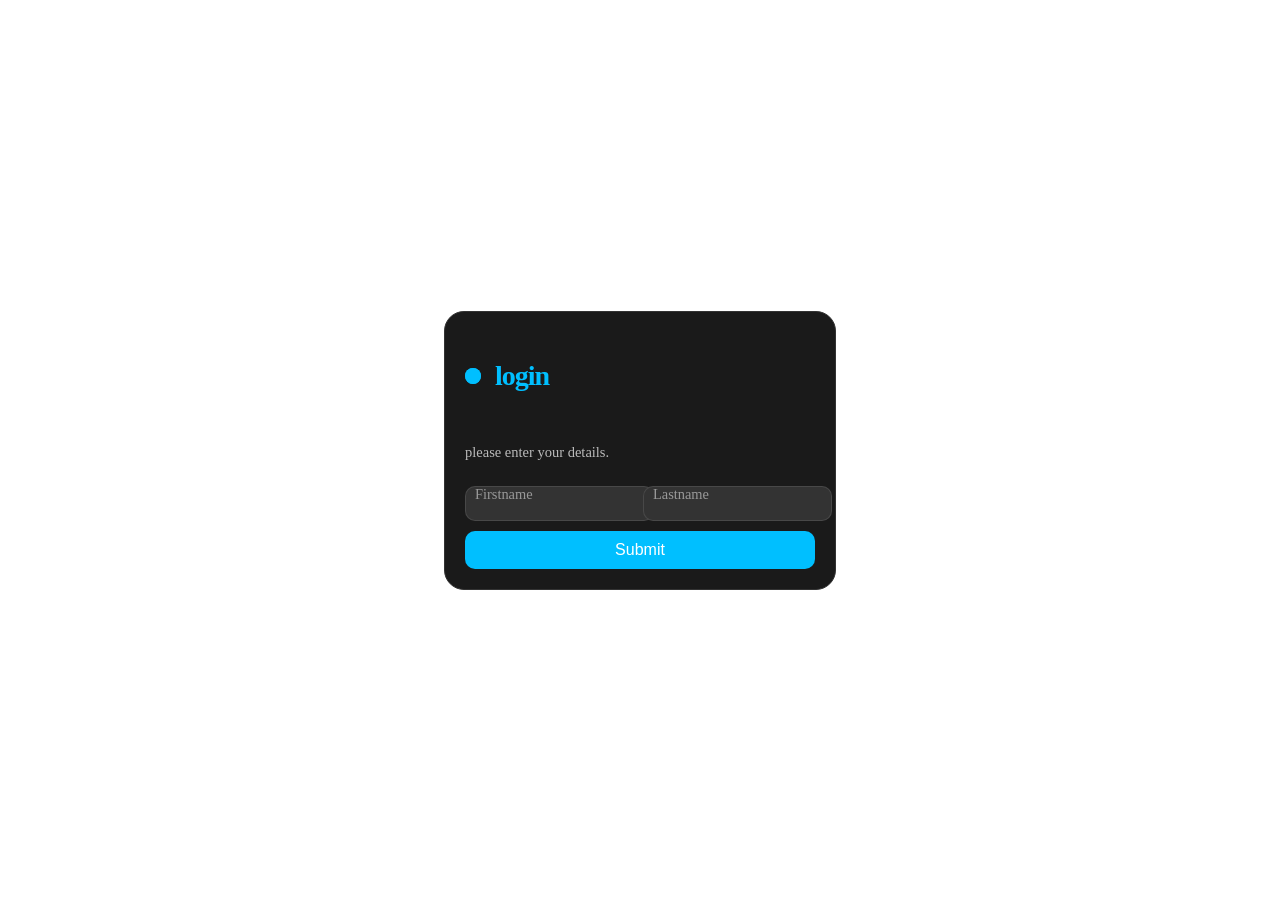
<file: index.html>
<!DOCTYPE html>
<html>
<head>
    <title>Register</title>
    <link rel="stylesheet" href="style.css">
</head>
<body>


</form>
<form class="form" id="registerForm">
    <p class="title">login</p>
    <p class="message">please enter your details.</p>

    <div class="flex">
        <label>
            <input class="input" type="text" required>
            <span>Firstname</span>
        </label>

        <label>
            <input class="input" type="text" id="lastname" required>
            <span>Lastname</span>
        </label>
    </div>

    <button class="submit">Submit</button>
</form>


<script src="backend.js"></script>

</body>
</html>
</file>
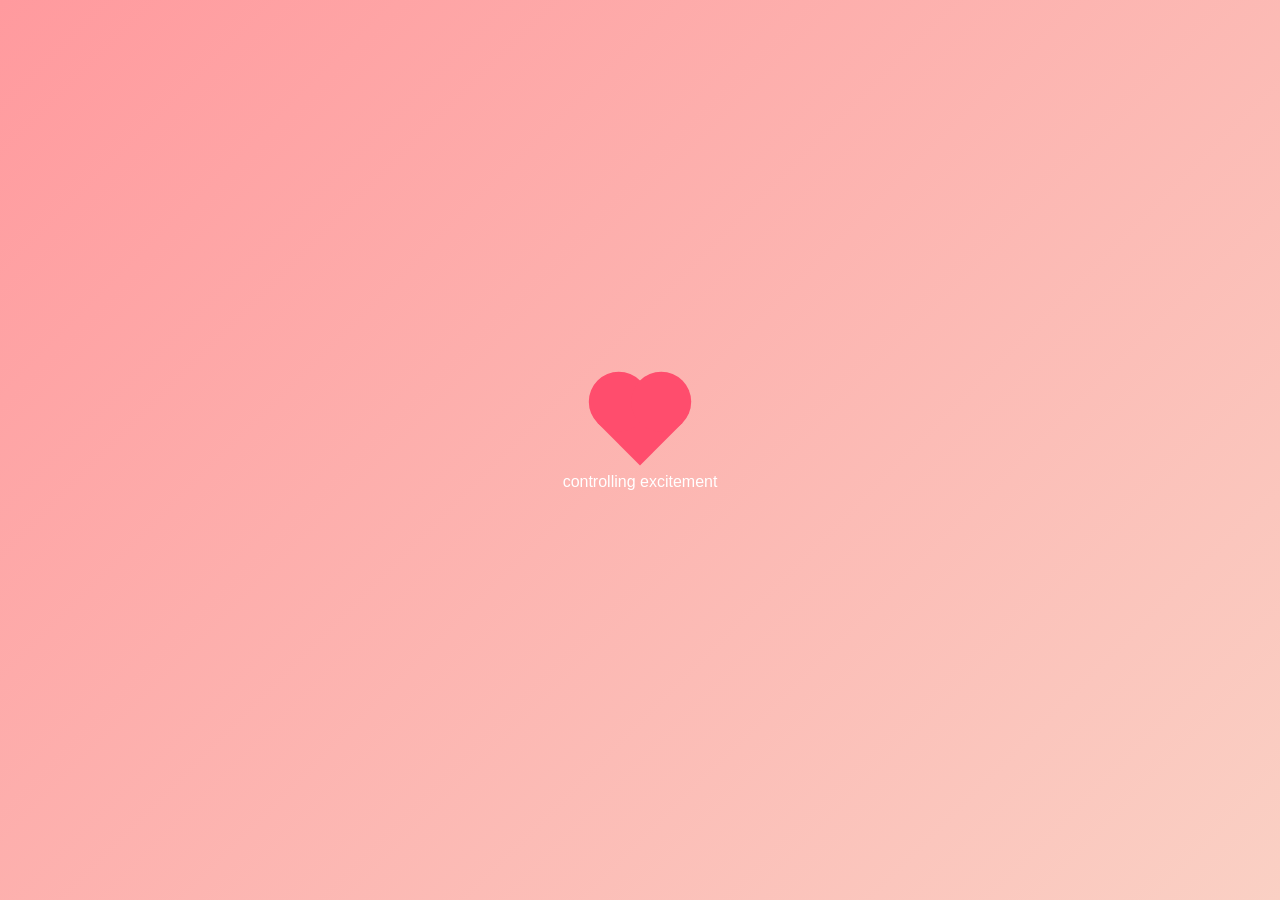
<file: loading.html>
<!DOCTYPE html>
<html lang="en">
<head>
  <meta charset="UTF-8" />
  <title>Loading… </title>
  <link rel="stylesheet" href="loading.css" />
</head>
<body>

  <div class="loader">
    <div class="heart"></div>
    <p id="loading-text">Preparing surprises… </p>
  </div>

  <script>
    const texts = [
      "controlling excitement",
      "packing your gift ",
      "Almost there… "
    ];

    let i = 0;
    setInterval(() => {
      document.getElementById("loading-text").textContent = texts[i % texts.length];
      i++;
    }, 900);

    setTimeout(() => {
      window.location.href = "gifts.html";
    }, 4000);
  </script>

</body>
</html>
</file>
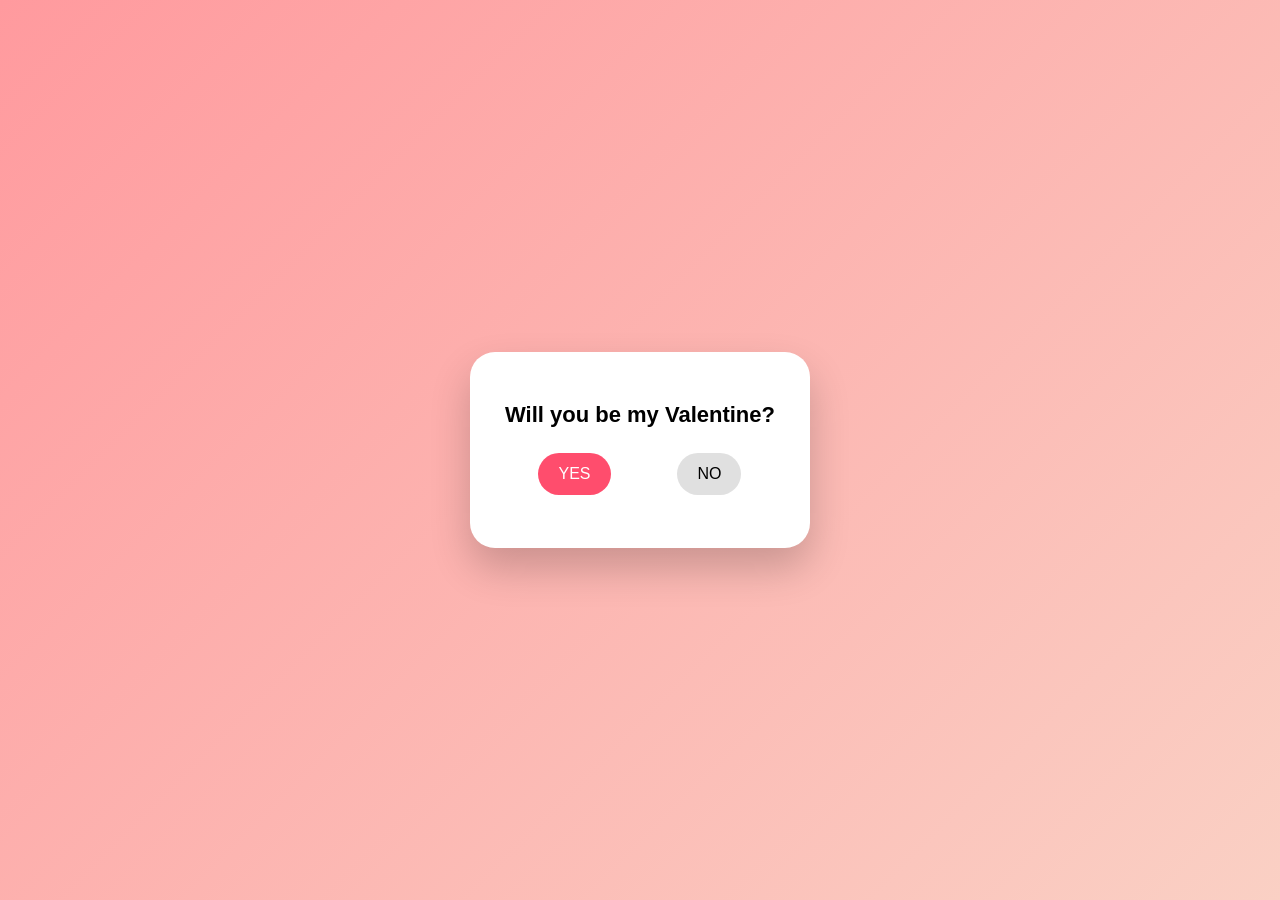
<file: valentine.html>
<!DOCTYPE html>
<html lang="en">
<head>
  <meta charset="UTF-8" />
  <title> Valentine </title>
  <link rel="stylesheet" href="valentine.css" />
</head>
<body>

  <div class="card">
    <h1>Will you be my Valentine? </h1>

    <div class="buttons">
      <button id="yes-btn">YES </button>
      <button id="no-btn">NO </button>
    </div>

    <p id="status"></p>
  </div>

  <script src="valentine.js"></script>
</body>
</html>
</file>
<file: style.css>
body {
    min-height: 100vh;
    margin: 0;

    display: flex;
    justify-content: center; /* horizontal */
    align-items: center;     /* vertical */
}
/* From Uiverse.io by ammarsaa */ 
.form {
  display: flex;
  flex-direction: column;
  gap: 10px;
  max-width: 350px;
  padding: 20px;
  border-radius: 20px;
  position: relative;
  background-color: #1a1a1a;
  color: #fff;
  border: 1px solid #333;
}

.title {
  font-size: 28px;
  font-weight: 600;
  letter-spacing: -1px;
  position: relative;
  display: flex;
  align-items: center;
  padding-left: 30px;
  color: #00bfff;
}

.title::before {
  width: 18px;
  height: 18px;
}

.title::after {
  width: 18px;
  height: 18px;
  animation: pulse 1s linear infinite;
}

.title::before,
.title::after {
  position: absolute;
  content: "";
  height: 16px;
  width: 16px;
  border-radius: 50%;
  left: 0px;
  background-color: #00bfff;
}

.message, 
.signin {
  font-size: 14.5px;
  color: rgba(255, 255, 255, 0.7);
}

.signin {
  text-align: center;
}

.signin a:hover {
  text-decoration: underline royalblue;
}

.signin a {
  color: #00bfff;
}

.flex {
  display: flex;
  width: 100%;
  gap: 6px;
}

.form label {
  position: relative;
}

.form label .input {
  background-color: #333;
  color: #fff;
  width: 100%;
  padding: 10px 05px 05px 10px;
  outline: 0;
  border: 1px solid rgba(105, 105, 105, 0.397);
  border-radius: 10px;
}

.form label .input + span {
  color: rgba(255, 255, 255, 0.5);
  position: absolute;
  left: 10px;
  top: 0px;
  font-size: 0.9em;
  cursor: text;
  transition: 0.3s ease;
}

.form label .input:placeholder-shown + span {
  top: 12.5px;
  font-size: 0.9em;
}

.form label .input:focus + span,
.form label .input:valid + span {
  color: #00bfff;
  top: 0px;
  font-size: 0.7em;
  font-weight: 600;
}

.input {
  font-size: medium;
}

.submit {
  border: none;
  outline: none;
  padding: 10px;
  border-radius: 10px;
  color: #fff;
  font-size: 16px;
  transform: .3s ease;
  background-color: #00bfff;
}

.submit:hover {
  background-color: #00bfff96;
}

@keyframes pulse {
  from {
    transform: scale(0.9);
    opacity: 1;
  }

  to {
    transform: scale(1.8);
    opacity: 0;
  }
}
</file>
<file: loading.css>
body {
  margin: 0;
  height: 100vh;
  background: linear-gradient(135deg, #ff9a9e, #fad0c4);
  display: flex;
  justify-content: center;
  align-items: center;
  font-family: 'Poppins', sans-serif;
}

.loader {
  text-align: center;
}

.heart {
  width: 60px;
  height: 60px;
  background: #ff4d6d;
  position: relative;
  transform: rotate(-45deg);
  animation: pulse 1s infinite;
  margin: 0 auto 20px;
}

.heart::before,
.heart::after {
  content: "";
  width: 60px;
  height: 60px;
  background: #ff4d6d;
  border-radius: 50%;
  position: absolute;
}

.heart::before {
  top: -30px;
  left: 0;
}

.heart::after {
  left: 30px;
  top: 0;
}

@keyframes pulse {
  0% { transform: scale(1) rotate(-45deg); }
  50% { transform: scale(1.2) rotate(-45deg); }
  100% { transform: scale(1) rotate(-45deg); }
}

p {
  font-size: 16px;
  color: #fff;
}
</file>
<file: valentine.css>
* {
  box-sizing: border-box;
}

body {
  margin: 0;
  height: 100vh;
  display: flex;
  justify-content: center;
  align-items: center;
  background: linear-gradient(135deg, #ff9a9e, #fad0c4);
  font-family: 'Poppins', sans-serif;
}

.card {
  background: white;
  padding: 35px;
  border-radius: 25px;
  text-align: center;
  width: 340px;
  box-shadow: 0 20px 40px rgba(0,0,0,0.2);
}

h1 {
  font-size: 22px;
  margin-bottom: 25px;
}

.buttons {
  display: flex;
  justify-content: space-around;
  align-items: center;
}

button {
  padding: 12px 20px;
  font-size: 16px;
  border: none;
  border-radius: 30px;
  cursor: pointer;
  transition: transform 0.3s ease;
}

#yes-btn {
  background: #ff4d6d;
  color: white;
  transform: scale(1);
}

#no-btn {
  background: #e0e0e0;
}

#status {
  margin-top: 18px;
  font-size: 14px;
  color: #ff4d6d;
}
</file>
